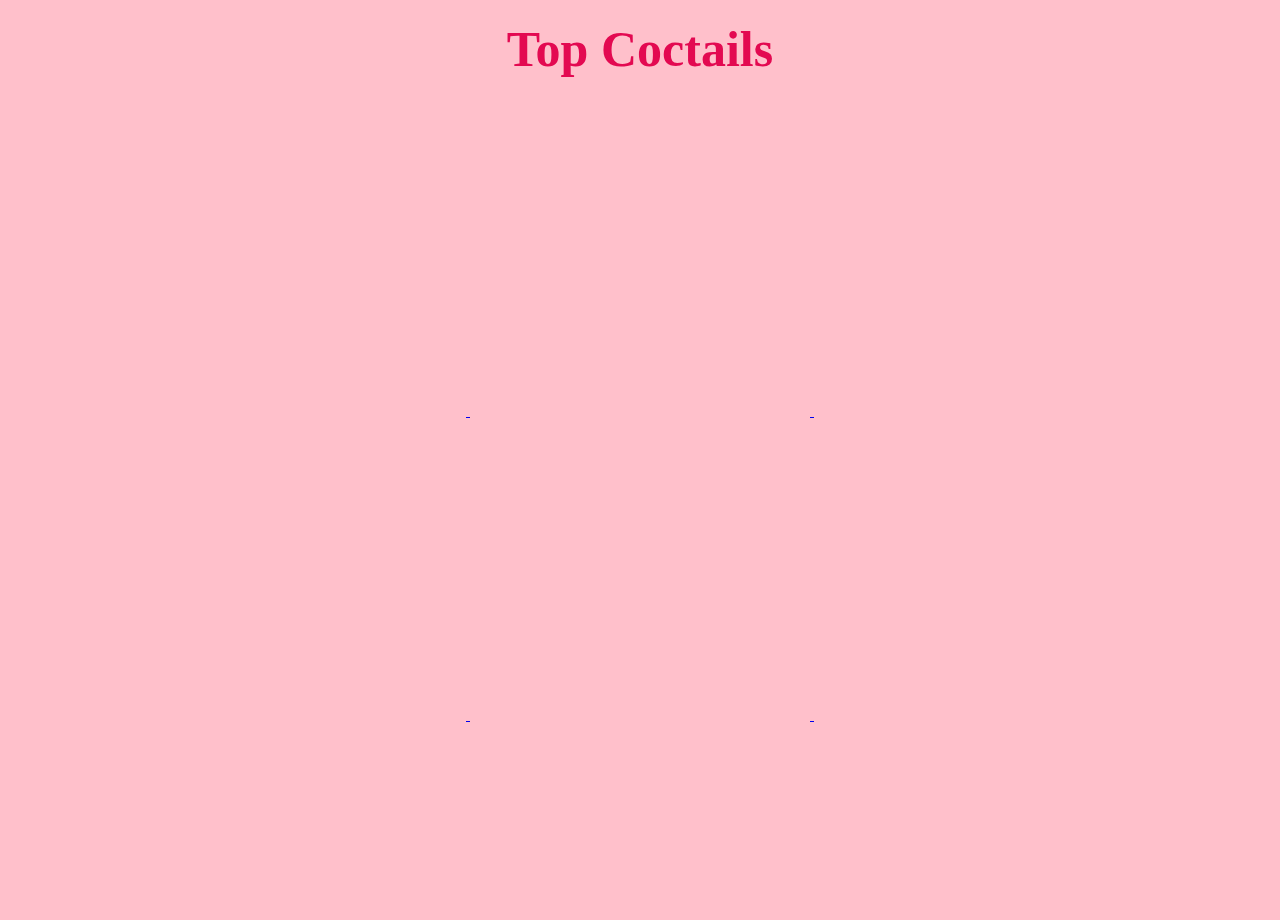
<file: index.html>
<!DOCTYPE html>
<html lang="en">
  <head>
    <meta charset="UTF-8" />
    <meta http-equiv="X-UA-Compatible" content="IE=edge" />
    <meta name="viewport" content="width=device-width, initial-scale=1.0" />
    <title>Document</title>
    <link rel="stylesheet" href="style.css">
  </head>
  <body>
    <h1>Top Coctails</h1>
    <br>
    <div class="container">
       
          <a target="_blank" href="product.html"> 
             <div class="child2" ></div>
        </a>
        
        <a target="_blank" href="product.html">

            <div class="child3"></div>
        </a>
        <a target="_blank" href="product.html">
        <div class="child4"></div> </a>
        <a target="_blank" href="product.html"> 
            <div class="child5" ></div>
       </a>
       <a target="_blank" href="product.html"> 
        <div class="child6" ></div>
   </a>
   <a target="_blank" href="product.html"> 
    <div class="child7" ></div>
</a>

    
        
    </div>
  </body>
</html>
</file>
<file: style.css>
*{
    padding: 0;
    margin: 0;
    box-sizing: border-box;
}
body {
    height: 100vh;
     width: 100vw; 
    background-color: pink;}

     h1 {
        text-align: center;
        margin: 20px 0;
        font-size: 50px;
       color: rgb(227, 9, 81);
     
     }
     .container {
text-align: center;
justify-content: center;
     }
     
 .child2 {
    background-image: url(https://images.unsplash.com/photo-1563223771-5fe4038fbfc9?ixlib=rb-4.0.3&ixid=MnwxMjA3fDB8MHxzZWFyY2h8MTJ8fGNvY2t0YWlsfGVufDB8fDB8fA%3D%3D&auto=format&fit=crop&w=500&q=60);
     height: 300px;
     width: 300px;
margin: 0 20px;
background-size: cover;
background-position: center;
display: inline-block;
border-radius: 20%;



}

.child3{
    background-image: url(https://images.unsplash.com/photo-1563223771-5fe4038fbfc9?ixlib=rb-4.0.3&ixid=MnwxMjA3fDB8MHxzZWFyY2h8MTJ8fGNvY2t0YWlsfGVufDB8fDB8fA%3D%3D&auto=format&fit=crop&w=500&q=60);
    height: 300px;
    width: 300px;
margin: 0 20px;
    display: inline-block;
    border-radius: 20%;
    background-position: center;
    background-size: cover;


}

.child4 {
    background-image: url(https://images.unsplash.com/photo-1563223771-5fe4038fbfc9?ixlib=rb-4.0.3&ixid=MnwxMjA3fDB8MHxzZWFyY2h8MTJ8fGNvY2t0YWlsfGVufDB8fDB8fA%3D%3D&auto=format&fit=crop&w=500&q=60);
    height: 300px;
    width: 300px;
margin: 0 20px;
    display: inline-block;
    background-position: center;
background-size: cover;
border-radius: 20%;

}
   
.child5 {
    background-image: url(https://images.unsplash.com/photo-1563223771-5fe4038fbfc9?ixlib=rb-4.0.3&ixid=MnwxMjA3fDB8MHxzZWFyY2h8MTJ8fGNvY2t0YWlsfGVufDB8fDB8fA%3D%3D&auto=format&fit=crop&w=500&q=60);
     height: 300px;
     width: 300px;
margin: 0 20px;
background-size: cover;
background-position: center;
display: inline-block;
border-radius: 20%;
}
.child6 {
    background-image: url(https://images.unsplash.com/photo-1563223771-5fe4038fbfc9?ixlib=rb-4.0.3&ixid=MnwxMjA3fDB8MHxzZWFyY2h8MTJ8fGNvY2t0YWlsfGVufDB8fDB8fA%3D%3D&auto=format&fit=crop&w=500&q=60);
     height: 300px;
     width: 300px;
margin: 0 20px;
background-size: cover;
background-position: center;
display: inline-block;
border-radius: 20%;
}
.child7 {
    background-image: url(https://images.unsplash.com/photo-1563223771-5fe4038fbfc9?ixlib=rb-4.0.3&ixid=MnwxMjA3fDB8MHxzZWFyY2h8MTJ8fGNvY2t0YWlsfGVufDB8fDB8fA%3D%3D&auto=format&fit=crop&w=500&q=60);
     height: 300px;
     width: 300px;
margin: 0 20px;
background-size: cover;
background-position: center;
display: inline-block;
border-radius: 20%;
}
</file>
